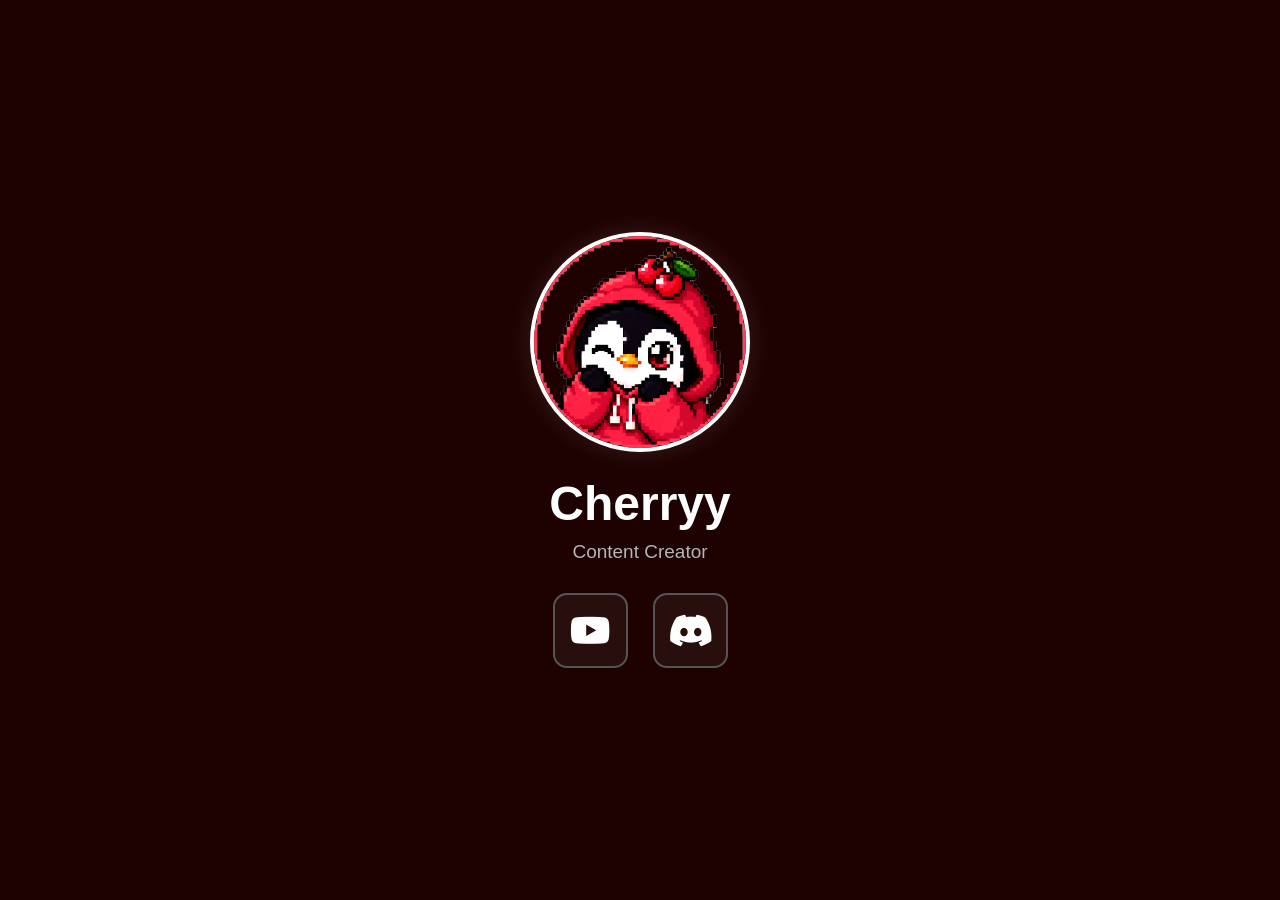
<file: index.html>
<!DOCTYPE html>

<html lang="en">
<head>
  <meta charset="UTF-8">
  <meta name="viewport" content="width=device-width, initial-scale=1.0">
  <title>Name</title>
  <link rel="stylesheet" href="style.css">

  <link rel="stylesheet" href="https://cdnjs.cloudflare.com/ajax/libs/font-awesome/6.5.2/css/all.min.css">
</head>

<body>

  <main class="profile">
    <img src="assets/pixel_art_large.png" alt="Profile Picture" class="logo-img">
<h1>Cherryy</h1>
<p>Content Creator</p>

<div class="socials">
  
  <a href="https://www.youtube.com/@RealCherryy" class="social youtube" aria-label="YouTube">
    <i class="fa-brands fa-youtube"></i>
  </a>

  <a href="https://discord.gg/VeYeyuPhf" class="social discord" aria-label="Discord">
    <i class="fa-brands fa-discord"></i>
  </a>

</div>
  </main>

</body>
</html>
</file>
<file: style.css>
* {
  margin: 0;
  padding: 0;
  box-sizing: border-box;
}

body {
  min-height: 100vh;
  min-height: 100dvh;
  display: flex;
  justify-content: center;
  align-items: center;
  padding: 20px;

  background: #1e0101;
  color: white;
  font-family: Arial, sans-serif;
}

.profile {
  width: 100%;
  max-width: 500px;
  text-align: center;
  padding: 40px 25px;
}

.logo-img {
  width: clamp(140px, 20vw, 220px);
  height: clamp(140px, 20vw, 220px);

  object-fit: cover;
  border-radius: 50%;
  border: 4px solid white;

  margin-bottom: 20px;
  box-shadow: 0 0 25px rgba(255, 255, 255, 0.12);
}

h1 {
  font-size: clamp(32px, 5vw, 48px);
  margin-bottom: 10px;
}

p {
  color: #b5b5b5;
  font-size: clamp(16px, 2vw, 19px);
  margin-bottom: 30px;
}

.socials {
  display: flex;
  justify-content: center;
  align-items: center;
  gap: clamp(15px, 3vw, 25px);
  flex-wrap: wrap;
}

.social {
  width: clamp(60px, 8vw, 75px);
  height: clamp(60px, 8vw, 75px);

  display: flex;
  align-items: center;
  justify-content: center;

  background: rgba(255, 255, 255, 0.05);
  border: 2px solid #555;
  border-radius: 14px;

  color: white;
  font-size: clamp(28px, 4vw, 36px);
  text-decoration: none;

  transition: transform 0.2s ease, border-color 0.2s ease;
}

.social:hover {
  transform: translateY(-5px) scale(1.05);
  border-color: white;
}

.youtube:hover {
  color: #ff0000;
}

.discord:hover {
  color: #5865f2;
}

@media (max-width: 400px) {
  .profile {
    padding: 25px 10px;
  }

  .socials {
    gap: 12px;
  }
}
</file>
